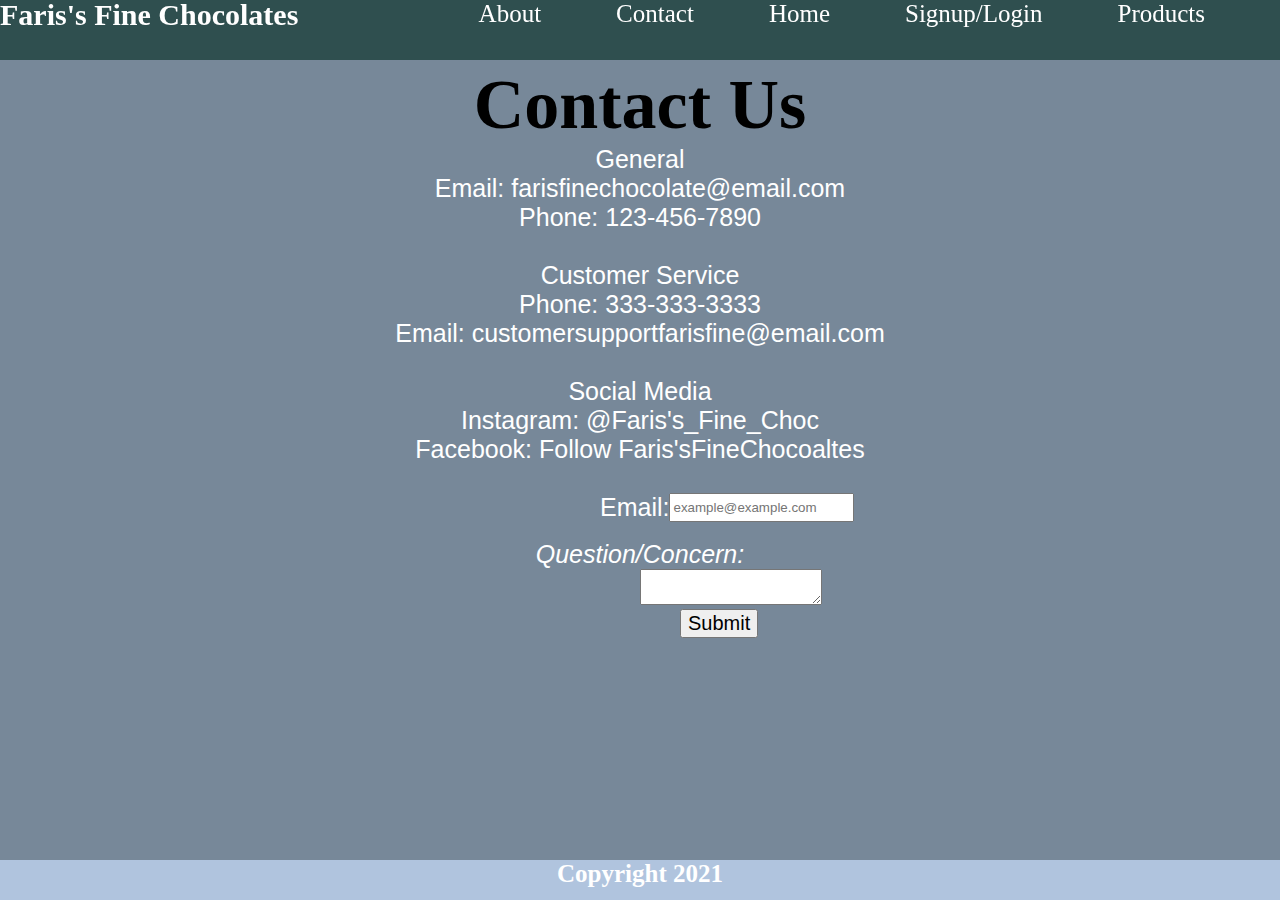
<file: contact.html>
<!DOCTYPE html>
<html lang="en">
<head>
    <meta charset="UTF-8">
    <title>contact</title>
    <link rel="stylesheet" href="style.css">
</head>
<body bgcolor="#778899">
<nav>
    <div class="menuIcon">
        <div class="bar"></div>
        <div class="bar"></div>
        <div class="bar"></div>
    </div>
    <a class="bigLink" href="products.html">Products</a>
    <a class="bigLink" href="signLog.html">Signup/Login</a>
    <a class="bigLink" href="index.html">Home</a>
    <a class="bigLink" href="contact.html">Contact</a>
    <a class="bigLink" href="about.html">About</a>

    <h2> Faris's Fine Chocolates</h2>
</nav>
<div class="menu">
    <a class="anotherA" href="products.html">Products</a>
    <a class="anotherA" href="signLog.html">Signup/Login</a>
    <a class="anotherA" href="index.html">Home</a>
    <a class="anotherA" href="contact.html">Contact</a>
    <a class="anotherA" href="about.html">About</a>
</div>
<script src="app.js"></script>
<h1 class="contactH">Contact Us</h1>
<div class="paragraphDivForContact">
    <p class="paraForContact"> General <br> Email: farisfinechocolate@email.com <br> Phone: 123-456-7890 <br> <br>
        Customer Service<br>  Phone: 333-333-3333 <br> Email: customersupportfarisfine@email.com <br>
        <br> Social Media <br> Instagram: @Faris's_Fine_Choc<br> Facebook: Follow Faris'sFineChocoaltes <br>  <br> </p> <form class="contactEmail"><tr> <td>  Email:  <input type="email" name="email" placeholder="example@example.com" required> </td> </tr></form>
    <br>
  <p>Question/Concern:</p>   <textarea class="complainBox" name="complainBox"> </textarea>

</div>
<input class="complainSubmit" type="submit" name="r1" value="Submit">
<footer>
    <h1 class="new">Copyright 2021</h1>
</footer>
</body>
</html>
</file>
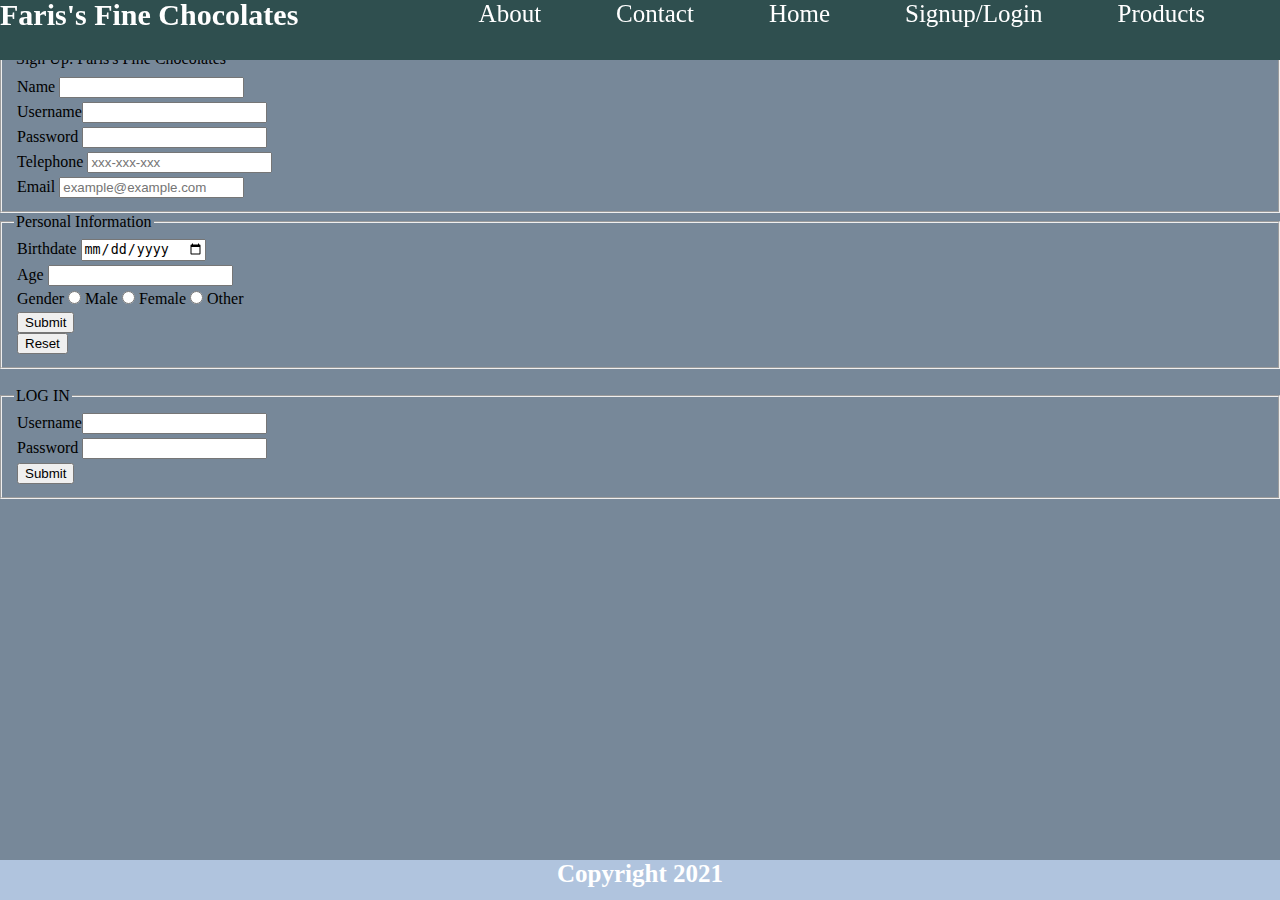
<file: signLog.html>
<!DOCTYPE html>
<html lang="en">
<head>
    <meta charset="UTF-8">
    <title>Title</title>
    <link rel="stylesheet" href="style.css">
</head>
<body bgcolor="#778899">
<nav>
    <div class="menuIcon">
        <div class="bar"></div>
        <div class="bar"></div>
        <div class="bar"></div>
    </div>
    <a class="bigLink" href="products.html">Products</a>
    <a class="bigLink" href="signLog.html">Signup/Login</a>
    <a class="bigLink" href="index.html">Home</a>
    <a class="bigLink" href="contact.html">Contact</a>
    <a class="bigLink" href="about.html">About</a>

    <h2> Faris's Fine Chocolates</h2>
</nav>
<div class="menu">
    <a class="anotherA" href="products.html">Products</a>
    <a class="anotherA" href="signLog.html">Signup/Login</a>
    <a class="anotherA" href="index.html">Home</a>
    <a class="anotherA" href="contact.html">Contact</a>
    <a class="anotherA" href="about.html">About</a>
</div>
<script src="app.js"></script>

<h2> <i> Sign Up </i></h2>  <br><fieldset><legend> Sign Up: Faris's Fine Chocolates</legend> <table border="0">

    <tr> <td> Name <input type="text" name="name" required> </td> </tr>
    <tr> <td> Username<input type="text" name="Username" required> </td> </tr>
    <tr> <td> Password <input type="password" name="Pass" required> </td> </tr>

    <tr>  <td> Telephone <input type="text" name="phone" placeholder="xxx-xxx-xxx">  </td> </tr>
    <tr> <td>  Email <input type="email" name="email" placeholder="example@example.com" required> </td> </tr>
</table></fieldset>
<fieldset> <legend> Personal Information </legend>
    <table border="0">
        <tr> <td> Birthdate <input type="date" name="date" required>   </td> </tr>
        <tr> <td> Age <input type="number" set="1" name="Age" required> </td> </tr>
        <tr> <td> Gender <input type="radio" name="Gender"> Male
            <input type="radio" name="Gender"> Female
            <input type="radio" name="Gender"> Other</td> </tr>
            <tr><td><input type="submit" name="p1" value="Submit"> <br>
                <input type="reset" name="r1" value="Reset"></td></tr>


    </table> </fieldset>


<br><fieldset><legend> LOG IN</legend> <table border="0">


    <tr> <td> Username<input type="text" name="Username" required> </td> </tr>
    <tr> <td> Password <input type="password" name="Pass" required> </td> </tr>
   <tr><td><input type="submit" name="r1" value="Submit"></td></tr>
</table>
</fieldset>
<footer>
    <h1 class="new">Copyright 2021</h1>
</footer>
</body>
</html>
</file>
<file: style.css>
*{
    margin: 0;
}

nav {
    height: 60px;
    width: 100%;
    background-color: darkslategrey;
    position: fixed;
    top: 0;

    left: 0;
}
a {
    text-decoration: none;
    color: white;
    font-size: 25px;
    float: right;
    margin-right: 75px;

}
.container{
    width: 100%;
    height: 180px;
    display: flex;
    justify-content: center;
    align-items: center;
    background-color: lightsteelblue;
    margin-top: 55px;

}

h2{
    color: white;
    font-size: 30px;
    margin-top: -2px;
    font-family: cursive;

}

h1{
    font-size: 45px;
    font-family: URW Chancery L, cursive;
    text-align: center;
}

footer {
    position: fixed;
    left: 0;
    bottom: 0;
    width: 100%;
    height: 40px;
    background-color: lightsteelblue;
    color: white;


}


.new{
    font-family: Noto Sans Palmyrene;
    font-size: 25px;
    margin: 0;

}
.children1{
    display: flex;
    justify-content: center;
    margin: 30px;


}

.box{
    height: 200px;
    width: 200px;

    margin-right: 120px;

}

img{
    height: 200px;
    width: 200px;
    border-radius: 50%;

}
.paragraph {
    width: 100%;
    height: 125px;
    background-color: darkslategrey;
    margin-bottom: 50px;

}
p{
    font-size: 25px;
    text-align: center;
    font-family: 'Roboto', sans-serif;
    color: white;
    font-style: italic;
}


@media screen and  (max-width: 800px) {
    .menuIcon {
        height: 100%;
        width: 60px;
        display: flex;
        flex-direction: column;
        justify-content: space-evenly;
        align-items: center;
        position: absolute;
        right: 0;
        cursor: pointer;
    }

    .bar {
        height: 6px;
        width: 80%;
        background-color: white;
    }

    .menu {
        position: fixed;
        top: 60px;
        right: -150px;
        width: 150px;
        display: flex;
        flex-direction: column;
        align-items: center;
        justify-content: space-evenly;
        color: white;
        background-color: blue;
        min-height: 150px;

    }

    .anotherA {
        text-decoration: none;
        color: white;
        margin: 5px;
    }
}
@media screen and (max-width: 800px){
    .bigLink{
        display: none;
    }

    .children1, .paragraph{
        flex-wrap: wrap;

    }
    p{
        font-size: 17px;
        text-align: center;

    }

    .hNew{
        font-size: 25px;
    }

    img{
        border-radius: 0;
    }
    .sale{
        font-size: 20px;
    }
}
@media screen and (min-width: 800px) {
    .menu{
        display: none;
    }

}
a:hover {
    text-decoration: underline;
}
 .logButton{

     height: 100%;
     width: 70px;
     top: 2px;

 }

h3 {
    color: white;
    text-align: center;
    font-size: 42px;
    font-family: 'Roboto', sans-serif;


}


.box2{
    height: 50px;
    width: 100%;
    margin-top: 20px;

}

.productsH1{
   margin-top: 100px;

}

.products{
    margin-top: 60px;
    padding-left: 300px;
}
.paraA{
    margin: 0;
    float: none;
    color: darkgrey;

}


#picOne, #picTwo, #picThree, #picFour{
    height: 140px;
    width: 140px;
    padding-left: 30px;
    border-radius: 0;

}
.block {
    height: 220px;
    width: 200px;
    background-color: darkslategrey;
    border-style: solid;
    border-color: black;
    border-width: 1px;
    display: inline-block;

}
.productsP{
    font-size: 19px;
    text-align: center;
}

.contactH{
    font-size: 70px;
    margin-top: 65px;
}
.paraForContact{
    font-style: normal;
}
.aboutPic{
    border-radius: 0;
    margin-top: 100px;
    margin-left: 200px;
}


.contactEmail{
   margin-left: 600px;
   display: flex;
    font-size: 25px;
    color: white;
    font-family: 'Roboto', sans-serif;
}

.complainBox{
 margin-left: 640px;
}

.complainSubmit{
    margin-left: 680px;
    font-size: 20px;
}

@media screen and (max-width: 800px){
    .contactEmail{
        font-size: 20px;
        margin-left: 100px;
    }
    .complainSubmit{
        margin-left: 180px;
        font-size: 10px;
    }

    .complainBox{
        margin-left: 140px;
    }
    }
</file>
